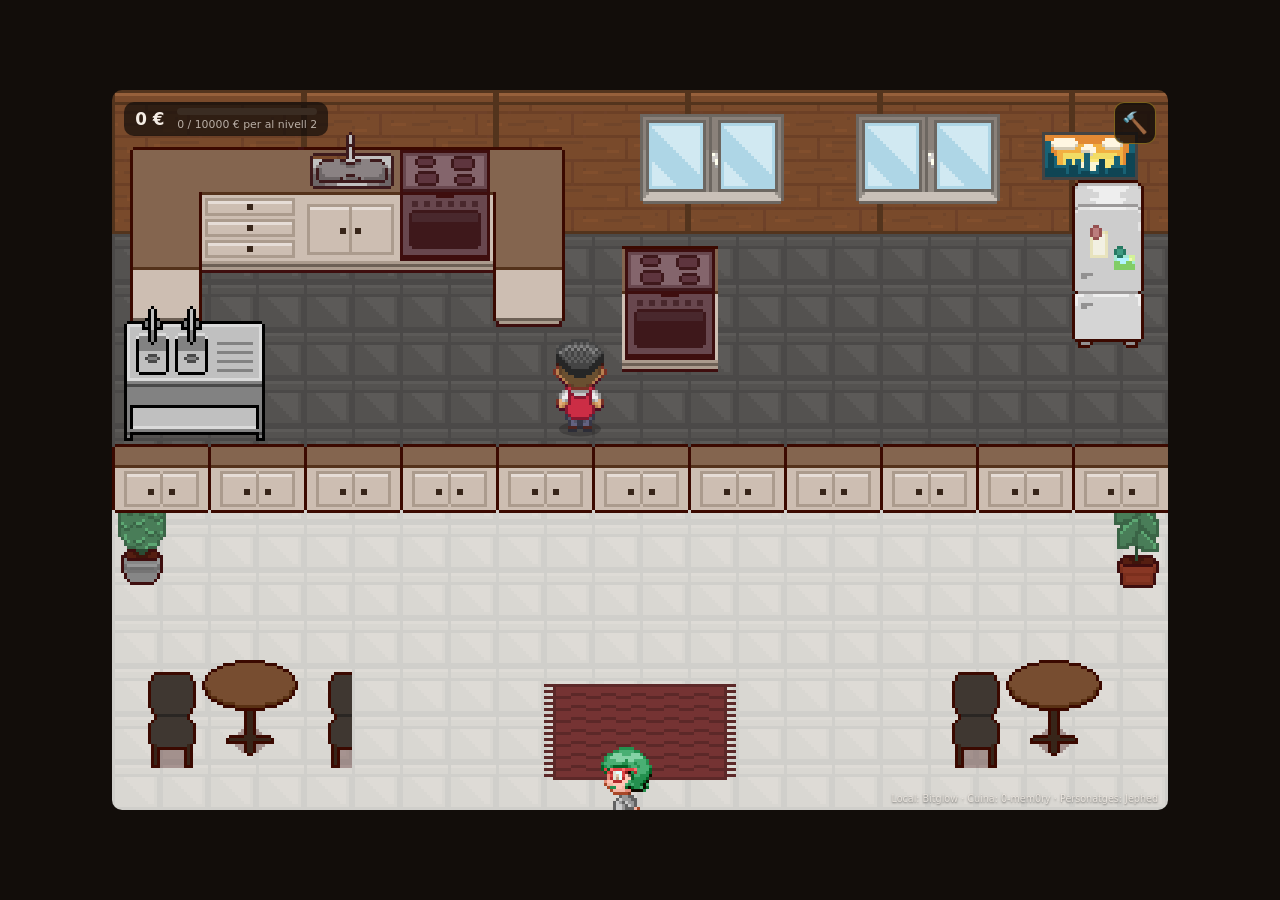
<file: index.html>
<!doctype html>
<html lang="ca">
<head>
  <meta charset="utf-8" />
  <meta name="viewport" content="width=device-width, initial-scale=1" />
  <title>Idle BBQ — Nivell 1</title>
  <link rel="stylesheet" href="styles.css" />
</head>
<body>
  <main class="stage">
    <canvas id="scene" aria-label="El restaurant: clients a la cua, graelles i pica"></canvas>

    <div class="hud">
      <p class="money"><span id="money">0</span> €</p>
      <div class="goal">
        <div class="bar"><span id="goal-fill"></span></div>
        <p class="goal-label"><span id="goal-cur">0</span> / <span id="goal-max">0</span> € per al nivell 2</p>
      </div>
    </div>

    <button id="build" class="build" title="Construir i millorar" aria-label="Construir i millorar">🔨</button>
    <div id="shop" class="shop hidden"></div>

    <div id="banner" class="banner hidden"></div>
    <p class="credits">Local: Bitglow · Cuina: 0-mem0ry · Personatges: Jephed</p>
  </main>
  <script type="module" src="src/main.js"></script>
</body>
</html>
</file>
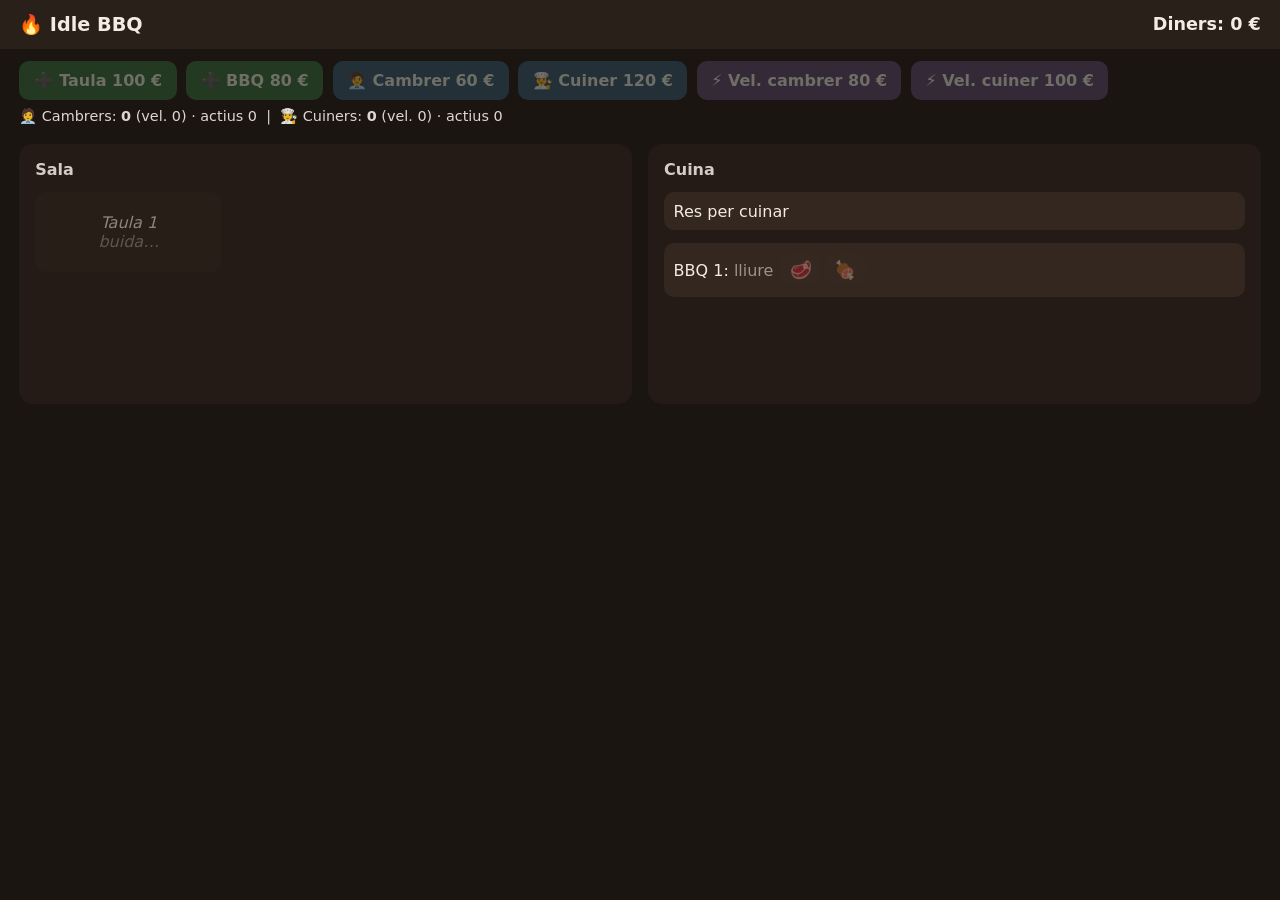
<file: src/restaurant2/index.html>
<!doctype html>
<html lang="ca">
<head>
  <meta charset="utf-8" />
  <meta name="viewport" content="width=device-width, initial-scale=1" />
  <title>Idle BBQ Restaurant</title>
  <link rel="stylesheet" href="styles.css" />
</head>
<body>
  <header class="topbar">
    <h1>🔥 Idle BBQ</h1>
    <p class="money">Diners: <span id="money">0</span> €</p>
  </header>
  <div id="notice" class="notice hidden"></div>
  <div class="shop">
    <button id="buy-table" class="shop-btn" data-action="buy-table"></button>
    <button id="buy-bbq" class="shop-btn" data-action="buy-bbq"></button>
    <button id="hire-waiter" class="shop-btn staff" data-action="hire-waiter"></button>
    <button id="hire-cook" class="shop-btn staff" data-action="hire-cook"></button>
    <button id="up-waiter" class="shop-btn skill" data-action="up-waiter"></button>
    <button id="up-cook" class="shop-btn skill" data-action="up-cook"></button>
  </div>
  <div id="staff" class="staff-summary"></div>
  <main class="floor">
    <section class="hall">
      <h2>Sala</h2>
      <div id="tables" class="tables"></div>
    </section>
    <section class="kitchen">
      <h2>Cuina</h2>
      <div id="order" class="order">Res per cuinar</div>
      <div id="bbqs" class="bbqs"></div>
      <div id="plates" class="plates"></div>
    </section>
  </main>
  <script type="module" src="main.js"></script>
</body>
</html>
</file>
<file: styles.css>
:root { color-scheme: dark; }
* { box-sizing: border-box; }
body {
  font-family: system-ui, sans-serif;
  margin: 0;
  min-height: 100vh;
  padding: 12px;
  display: grid;
  place-items: center;
  background: #120d0a;
  color: #f4ece4;
}

/* Tot el joc és l'escena; la resta són capes a sobre. */
.stage { position: relative; width: 100%; max-width: 1056px; }
#scene {
  display: block;
  width: 100%;
  height: auto;
  border-radius: 10px;
  image-rendering: pixelated;
  background: #120d0a;
  touch-action: none;
}
#scene.grabbable { cursor: grab; }
#scene.dragging { cursor: grabbing; }

.hud {
  position: absolute;
  top: 12px;
  left: 12px;
  display: flex;
  align-items: center;
  gap: 0.8rem;
  padding: 0.35rem 0.7rem;
  border-radius: 10px;
  background: rgba(18, 13, 10, 0.72);
  pointer-events: none;
}
.money { margin: 0; font-weight: 700; font-size: 1.05rem; font-variant-numeric: tabular-nums; }
.goal { min-width: 140px; }
.goal-label { margin: 0.2rem 0 0; font-size: 0.68rem; opacity: 0.7; font-variant-numeric: tabular-nums; }
.bar { height: 7px; border-radius: 4px; background: #3a2c22; overflow: hidden; }
.bar > span { display: block; height: 100%; width: 0; background: linear-gradient(90deg, #d8542b, #d8b02b); transition: width 0.2s linear; }

.build {
  position: absolute;
  top: 12px;
  right: 12px;
  width: 42px;
  height: 42px;
  font-size: 1.3rem;
  line-height: 1;
  cursor: pointer;
  border: 1px solid rgba(216, 176, 43, 0.5);
  border-radius: 10px;
  background: rgba(18, 13, 10, 0.82);
}
.build:hover { background: rgba(58, 44, 34, 0.9); }

.shop {
  position: absolute;
  top: 62px;
  right: 12px;
  display: grid;
  gap: 0.4rem;
  padding: 0.5rem;
  border-radius: 10px;
  background: rgba(18, 13, 10, 0.92);
  border: 1px solid rgba(216, 176, 43, 0.35);
}
.shop-btn {
  display: grid;
  grid-template-columns: auto 1fr auto;
  align-items: center;
  gap: 0.5rem;
  width: 100%;
  cursor: pointer;
  border: none;
  border-radius: 8px;
  font: inherit;
  font-size: 0.82rem;
  text-align: left;
  padding: 0.45rem 0.6rem;
  background: #2f6f3a;
  color: #eaf4e4;
}
.shop-btn:hover:not(:disabled) { background: #3b8749; }
.shop-btn:disabled { opacity: 0.45; cursor: not-allowed; }
.s-icon { font-size: 1.1rem; }
.s-text { display: grid; }
.s-text small { font-size: 0.66rem; opacity: 0.75; }
.s-cost { font-weight: 700; font-variant-numeric: tabular-nums; white-space: nowrap; }

.banner {
  position: absolute;
  left: 50%;
  bottom: 14px;
  transform: translateX(-50%);
  margin: 0;
  padding: 0.5rem 0.9rem;
  border-radius: 10px;
  background: rgba(47, 90, 58, 0.92);
  font-size: 0.85rem;
  font-weight: 600;
  pointer-events: none;
}

.credits {
  position: absolute;
  right: 10px;
  bottom: 6px;
  margin: 0;
  font-size: 0.6rem;
  opacity: 0.55;
  text-shadow: 0 1px 2px rgba(0, 0, 0, 0.9);
  pointer-events: none;
}

.hidden { display: none; }

:focus-visible { outline: 3px solid #d8b02b; outline-offset: 2px; }

@media (max-width: 520px) {
  .hud { top: 8px; left: 8px; gap: 0.5rem; padding: 0.3rem 0.5rem; }
  .goal { min-width: 92px; }
  .money { font-size: 0.9rem; }
  .build { top: 8px; right: 8px; width: 36px; height: 36px; font-size: 1.1rem; }
  .shop { top: 50px; right: 8px; }
  .credits { display: none; }
}
</file>
<file: src/restaurant2/styles.css>
:root { color-scheme: dark; }
* { box-sizing: border-box; }
body { font-family: system-ui, sans-serif; margin: 0; background: #1b1512; color: #f4ece4; }
.topbar { display: flex; justify-content: space-between; align-items: center; padding: 0.8rem 1.2rem; background: #2a201a; }
.topbar h1 { font-size: 1.2rem; margin: 0; }
.money { font-weight: 700; font-size: 1.1rem; margin: 0; }
.notice { margin: 0.6rem 1.2rem; padding: 0.6rem 0.9rem; border-radius: 10px; background: #3b3320; }
.hidden { display: none; }
.muted { opacity: 0.55; }

.shop { display: flex; gap: 0.6rem; padding: 0.8rem 1.2rem 0; flex-wrap: wrap; }
.shop-btn { cursor: pointer; border: none; border-radius: 10px; font: inherit; padding: 0.6rem 0.9rem; background: #2f6f3a; color: #eaf4e4; font-weight: 600; }
.shop-btn small { font-weight: 400; opacity: 0.7; }
.shop-btn.staff { background: #2f5a6f; }
.shop-btn.skill { background: #5a4a6f; }
.shop-btn:disabled { opacity: 0.4; cursor: not-allowed; }
.staff-summary { padding: 0.5rem 1.2rem 0; font-size: 0.9rem; opacity: 0.9; }

.floor { display: grid; grid-template-columns: 1fr 1fr; gap: 1rem; padding: 1.2rem; }
.hall, .kitchen { background: #241b16; border-radius: 14px; padding: 1rem; min-height: 260px; }
h2 { margin-top: 0; font-size: 1rem; opacity: 0.85; }

.tables { display: grid; grid-template-columns: repeat(auto-fill, minmax(150px, 1fr)); gap: 0.6rem; }
.table-card { background: #2b211a; border-radius: 12px; padding: 0.6rem; border: 2px solid transparent; }
.table-card.empty { opacity: 0.5; font-style: italic; text-align: center; padding: 1.2rem 0.6rem; }
.table-card.target { border-color: #d8b02b; cursor: pointer; background: #33301f; }
.th { font-size: 0.8rem; opacity: 0.7; margin-bottom: 0.3rem; }
.diners { display: flex; flex-wrap: wrap; }
.diner { display: inline-flex; flex-direction: column; align-items: center; margin: 0.2rem; padding: 0.4rem 0.5rem; border-radius: 10px; background: #33271f; min-width: 52px; }
.diner .em { font-size: 1.3rem; }
.diner .st { font-size: 0.68rem; opacity: 0.8; }
.diner.served { background: #2c3a22; }
.eating { margin-top: 0.5rem; font-size: 0.85rem; opacity: 0.9; }
.ticket { margin-top: 0.5rem; padding: 0.5rem; border-radius: 10px; background: #d8b02b; color: #241b16; font-weight: 700; cursor: pointer; text-align: center; font-size: 0.9rem; }

.order { padding: 0.6rem; border-radius: 10px; background: #33271f; margin-bottom: 0.8rem; }
.bbqs { display: grid; gap: 0.5rem; margin-bottom: 0.8rem; }
.bbq-slot { padding: 0.6rem; border-radius: 10px; background: #33271f; }
.bar { height: 10px; border-radius: 6px; background: #4a3a2e; margin-top: 0.4rem; overflow: hidden; }
.bar > span { display: block; height: 100%; background: #d8542b; }

button.dish-btn, button.plate-btn { cursor: pointer; border: none; border-radius: 10px; font: inherit; font-size: 1.1rem; padding: 0.35rem 0.6rem; margin: 0.1rem; }
.dish-btn { background: #3a2c22; color: #f4ece4; }
.dish-btn:disabled { opacity: 0.35; cursor: not-allowed; }
.plate-btn { background: #d8542b; color: white; }
.plate-btn.selected { outline: 3px solid #d8b02b; }
</file>
